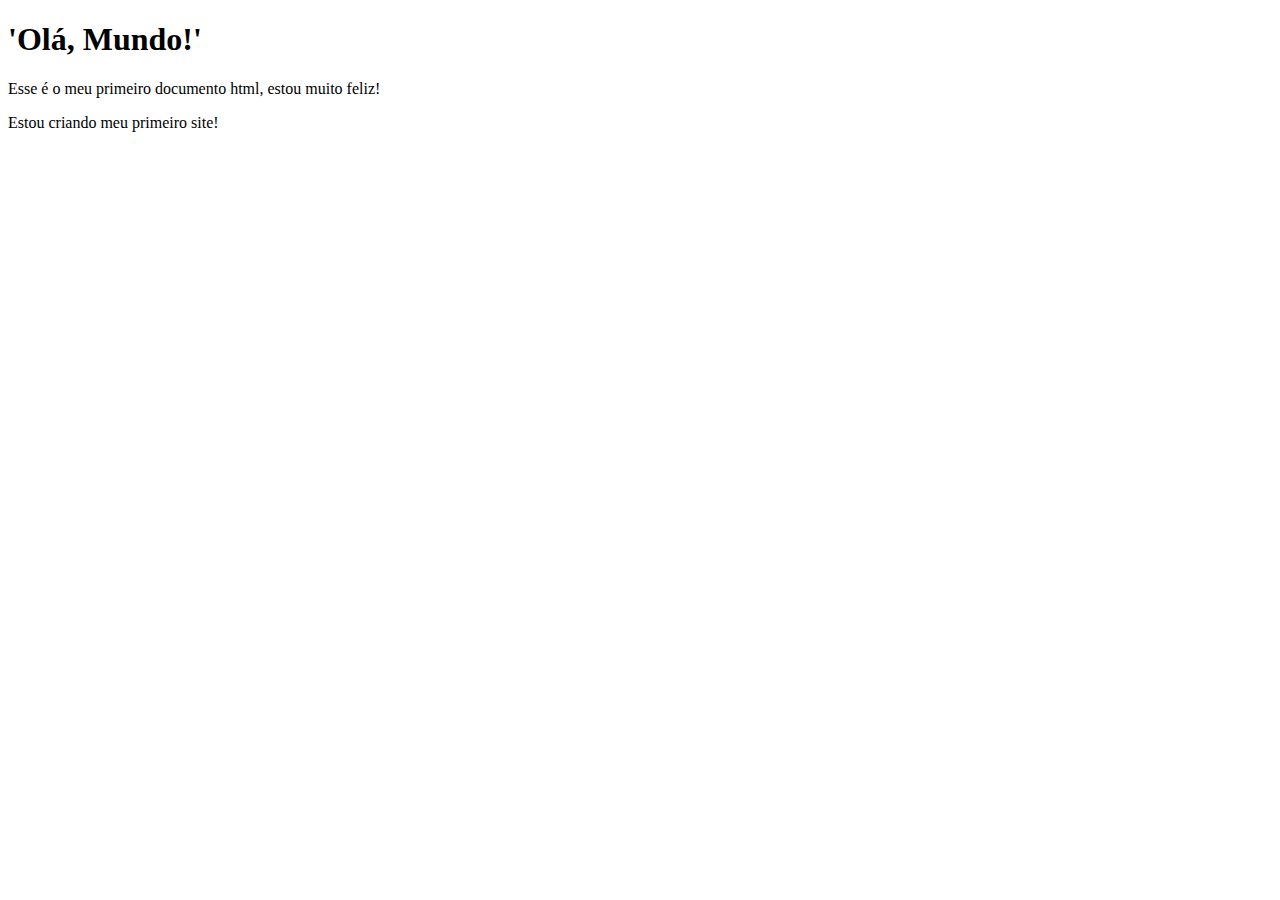
<file: html-e-css/ex001/index.html>
<!DOCTYPE html>
<html lang="pt-br">
<head>
    <meta charset="UTF-8">
    <meta http-equiv="X-UA-Compatible" content="IE=edge">
    <meta name="viewport" content="width=device-width, initial-scale=1.0">
    <title>Meu primeiro exercicio</title>
</head>
<body>
    <h1>'Olá, Mundo!'</h1>
    <p>Esse é o meu primeiro documento html, estou muito feliz!</p>
    <p>Estou criando meu primeiro site!</p>
</body>
</html>
</file>
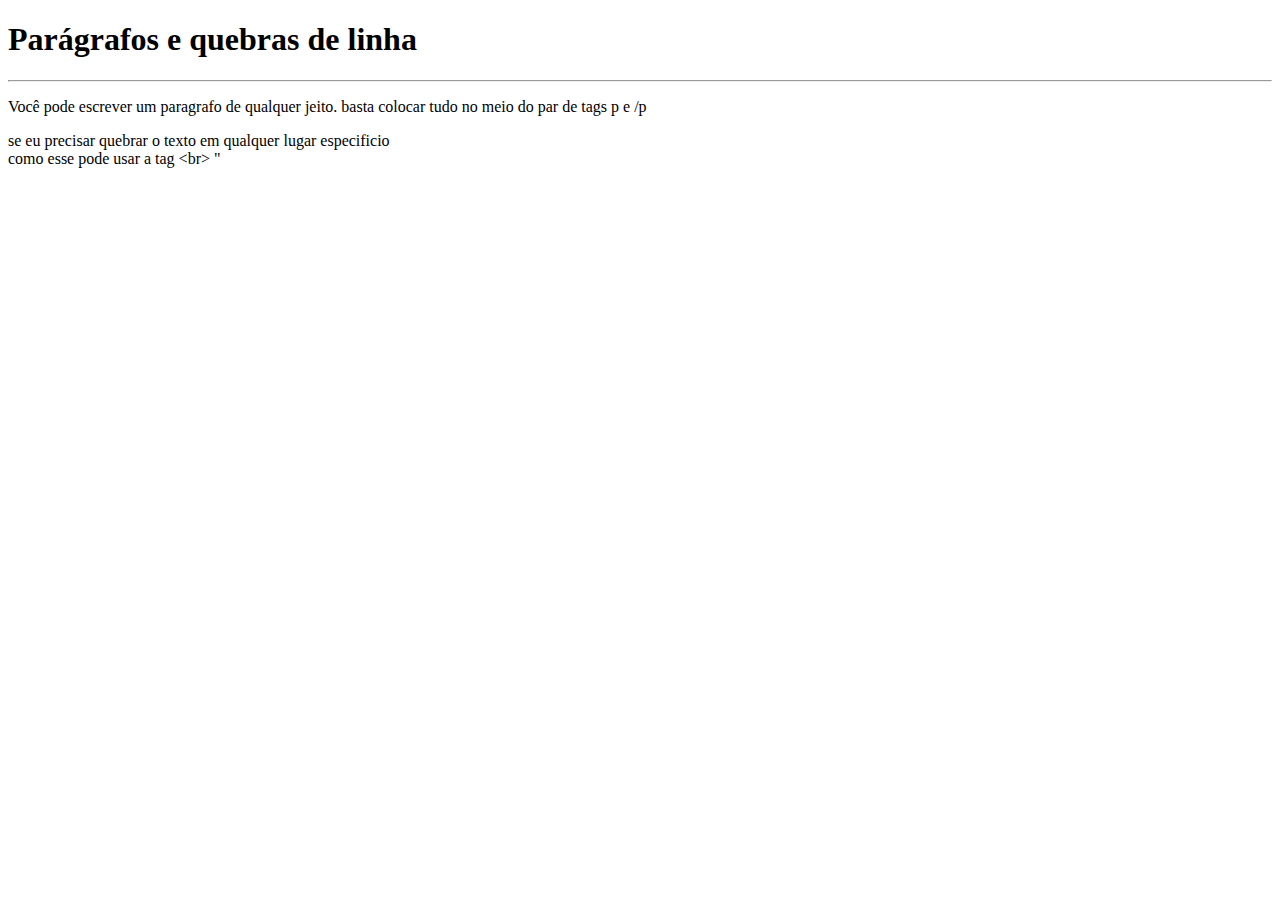
<file: html-e-css/ex002/index.html>
<!DOCTYPE html>
<html lang="pt-br">
<head>
    <meta charset="UTF-8">
    <meta http-equiv="X-UA-Compatible" content="IE=edge">
    <meta name="viewport" content="width=device-width, initial-scale=1.0">
    <title>Parágrafos</title>
</head>
<body>
    <h1>Parágrafos e quebras de linha</h1>
    <hr>
    <p>Você pode escrever um paragrafo de qualquer jeito. basta colocar tudo no meio do par de tags p e /p</p>
    <p>se eu precisar quebrar o texto em qualquer lugar especificio <br> como esse pode usar a tag &lt;br&gt; "</p>
</body>
</html>
</file>
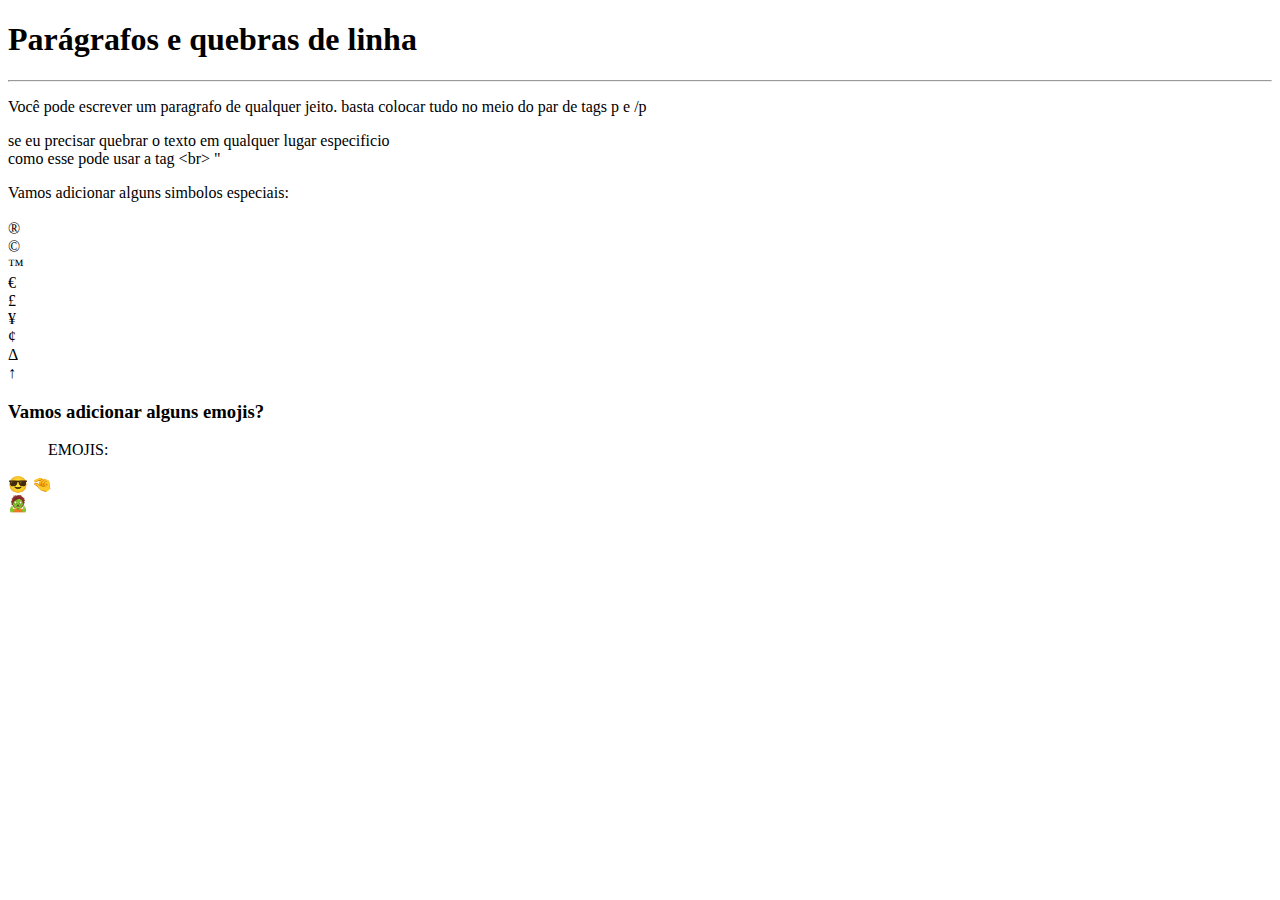
<file: html-e-css/ex003/index.html>
<!DOCTYPE html>
<html lang="pt-br">

<head>
    <meta charset="UTF-8">
    <meta http-equiv="X-UA-Compatible" content="IE=edge">
    <meta name="viewport" content="width=device-width, initial-scale=1.0">
    <title>Parágrafos</title>
</head>

<body>
    <h1>Parágrafos e quebras de linha</h1>
    <hr>
    <p>Você pode escrever um paragrafo de qualquer jeito. basta colocar tudo no meio do par de tags p e /p</p>
    <p>se eu precisar quebrar o texto em qualquer lugar especificio <br> como esse pode usar a tag &lt;br&gt; "</p>
    <p>Vamos adicionar alguns simbolos especiais: <br>
        <br> &reg;
        <br>&copy;
        <br>&trade;
        <br>&euro;
        <br>&pound;
        <br>&yen;
        <br>&cent;
        <br>&Delta;
        <br>&uparrow;
        <br>
    <h3>Vamos adicionar alguns emojis?</h3>
    <ul>EMOJIS:</ul>
    <li>&#x1F60E &#x1F90F</li>
    <li>&#x1F9DF</li>
    </p>
</body>

</html>
</file>
